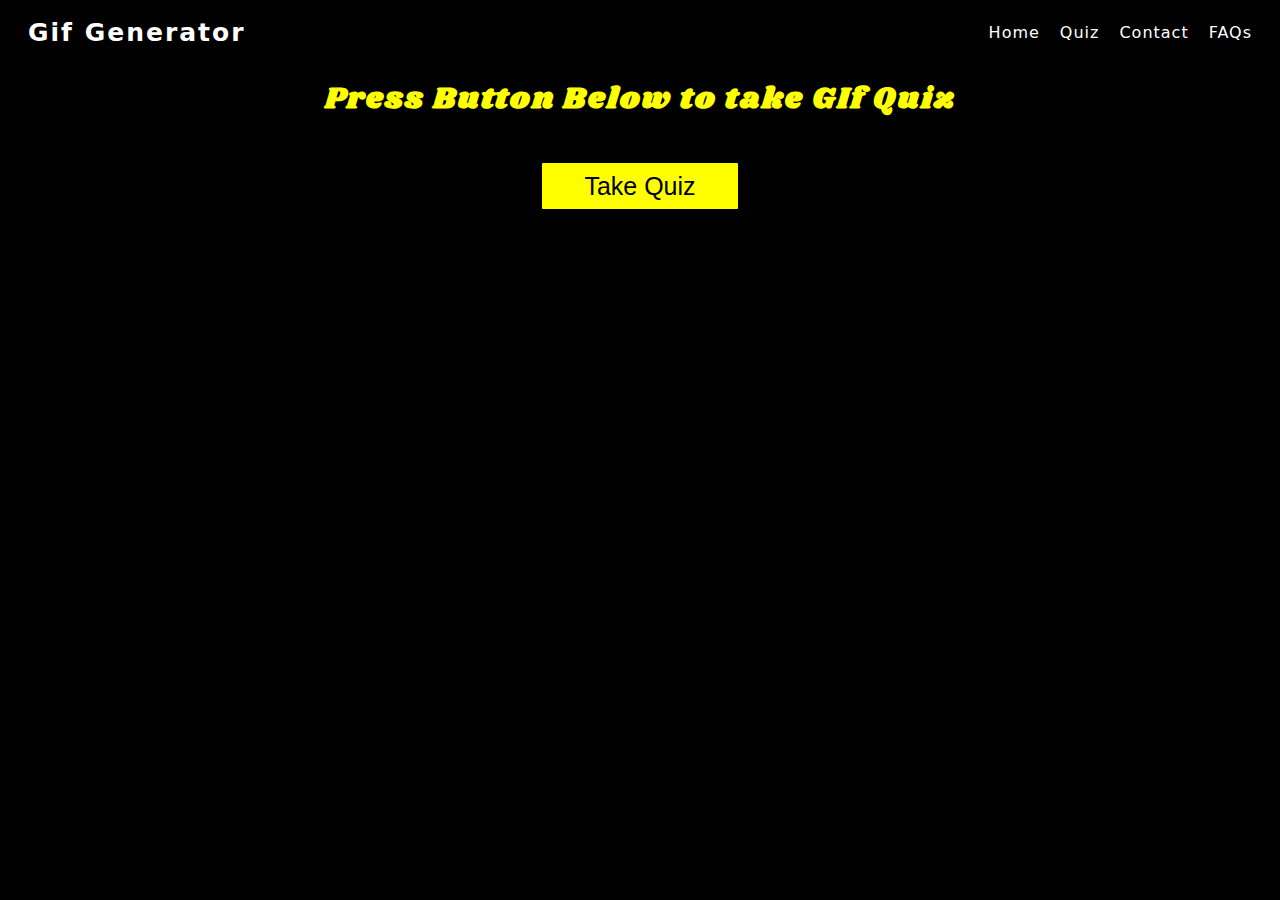
<file: html/quiz.html>
<!DOCTYPE html>
<html lang="en">
<head>
    <meta charset="UTF-8">
    <meta name="viewport" content="width=device-width, initial-scale=1.0">
    <title>Gif Quiz</title>
    <link
      href="https://fonts.googleapis.com/css2?family=Shrikhand&display=swap"
      rel="stylesheet"
    />
    <link rel="stylesheet" href="../css/style.css" />
</head>
<body>
    <header class="page-header">
        <h3 class="page-title">Gif Generator</h3>
        <ul class="nav-bar">
          <li class="nav-bar-item"><a href="./index.html">Home</a></li>
          <li class="nav-bar-item"><a href="./quiz.html">Quiz</a></li>
          <li class="nav-bar-item"><a href="#">Contact</a></li>
          <li class="nav-bar-item"><a href="#">FAQs</a></li>
        </ul>
      </header>
      <h1 id="quiz-header"> Press Button Below to take GIf Quiz</h1>
      <form id="take-quiz-form">
       <input type="button" onclick="renderQuiz()" value="Take Quiz" id="take-quiz-button">
      </form>

      <section id="quiz-section-container">

        <div id="result"></div>
      </section>
      
      <script src="../js/movie.js"></script>
</body>
</html>
</file>
<file: css/style.css>
body{
    background-color: black;
    color: white;
}
.page-header{
    display: flex;
    justify-content: space-between;
    align-items: center;
    padding: 10px 20px;
}

.page-title{
    margin: 0;
    font-size: 25px;
    letter-spacing: 2px;
    font-family:system-ui, -apple-system, BlinkMacSystemFont, 'Segoe UI', Roboto, Oxygen, Ubuntu, Cantarell, 'Open Sans', 'Helvetica Neue', sans-serif
}
.nav-bar{
    display: flex;
    list-style-type: none;
    margin: 0;
    padding: 0;
}

.nav-bar-item a{
    text-decoration: none;
    margin-left: 20px; 
    color: white;
    letter-spacing: 1px;
    font-family:system-ui, -apple-system, BlinkMacSystemFont, 'Segoe UI', Roboto, Oxygen, Ubuntu, Cantarell, 'Open Sans', 'Helvetica Neue', sans-serif
}

#search-bar-title{
    text-align: center;
    font-size: 30px;
    color: blue;
    letter-spacing: 2px;
    font-family: Shrikhand, Arial, Helvetica, sans-serif;
    margin-bottom: 35px;
}

#search-bar-form{
    max-width:600px;
    margin: auto;
    display: flex;
    justify-content: center;
    gap: 5px;
    background-color: rgb(204, 204, 244);
    border: 2px solid blue;
    border-radius: 6px;
    padding: 20px;
    margin-bottom: 15px;
}

#search{
    width: 400px;
    border: 1px solid blue;
    padding: 6px;
    border-radius: 3px;
    font-style: italic;
    font-family:system-ui, -apple-system, BlinkMacSystemFont, 'Segoe UI', Roboto, Oxygen, Ubuntu, Cantarell, 'Open Sans', 'Helvetica Neue', sans-serif
}

input[type=button],#prev-button, #next-button, #copy-button{
    padding:6px 10px;
    border: 1px solid blue;
    border-radius: 3px;
    color:rgb(204, 204, 244);
    background-color:blue;
    cursor: pointer;
}

#gif-section-container{
    display: flex;
    justify-content: center;
    flex-wrap: wrap;
    gap: 10px;
    padding: 10px;
}

.gif-item{
    flex: 1 1 calc(25% - 32px);
    box-shadow: 0 2px 8px rgba(0,0,0,0.1);
    overflow: hidden;
}

.gif-img{
    width: 100%;
    height: 200px;
    object-fit: cover;
    background-color: white;
}

#pagination-form{
    display: flex;
    justify-content: center;
    align-items: center;
    gap: 10px;
    margin: 15px;
}

#pagination-page-num{
    letter-spacing: 1px;
    font-family: system-ui, -apple-system, BlinkMacSystemFont, 'Segoe UI', Roboto, Oxygen, Ubuntu, Cantarell, 'Open Sans', 'Helvetica Neue', sans-serif;
}

#modal-overlay{
    display: none;
    position: fixed;
    top: 0;
    left: 0;
    width: 100%;
    height: 100%;
    background-color: rgba(0, 0, 0, 0.5);
    z-index: 1000;
}

.modal{
    display: none;
    position: fixed;
    z-index: 1001;
    left: 50%;
    top: 50%;
    transform: translate(-50%, -50%);
    width: 600px;
    height: 600px;
    overflow: auto;
    background-color:pink;
    border:3px solid blue;
}

.modal-content{
    display: flex;
    justify-content: center;
    flex-direction: column;
    align-items: center;
    margin: 15% auto;
    padding: 20px;
    width: 80%;
    text-align: center;
}

#zoomed-gif{
    width: 60%;
    height: 60%;
    object-fit: contain;
    margin-bottom: 20px;
}

.close-button{
    position: absolute;
    top: 10px;
    right: 20px;
    color:blue;
    float: right;
    font-size: 28px;
    font-weight: bold;
}

#quiz-header{
    text-align: center;
    font-family: Shrikhand, Arial, Helvetica, sans-serif;
    letter-spacing: 2px;
    font-size: 30px;
    color:yellow;
}

#take-quiz-form{
    max-width:600px;
    margin: auto;
    display: flex;
    justify-content: center;
    gap: 5px;
    border-radius: 6px;
    padding: 20px;
    margin-bottom: 15px;
}

#take-quiz-button{
    padding:6px 10px;
    border: 2px solid black;
    border-radius: 3px;
    color:black;
    background-color:yellow;
    cursor: pointer;
    width: 200px;
    height: 50px;
    font-family:'Trebuchet MS', 'Lucida Sans Unicode', 'Lucida Grande', 'Lucida Sans', Arial, sans-serif;
    font-size: 25px;
}

#quiz-section-container{
    margin: 0 auto;
    max-width: 800px;
    padding: 30px;
    text-align: center;
    border-radius: 10px;
    box-shadow: 0 4px 15px rgba(0, 0, 0, 0.1);

}

#quiz-title{
    margin-bottom: 30px;
    color: black;
    font-size: 20px;
    text-align: center;
    font-family: Shrikhand, Arial, Helvetica, sans-serif;
    letter-spacing: 2px;

}

.quiz-images{
   width: 80%;
   height: 400px;
   object-fit: cover;
   margin-bottom: 20px;
   border-radius: 5px;
   box-shadow: 0 2px 8px rgba(0, 0, 0, 0.1);
}

.quiz-question{
    display: flex;
    flex-direction: column;
    align-items: center;
    margin-bottom: 40px;
}


.quiz-answers{
    display: grid;
    grid-template-columns: repeat(2,1fr);
    gap: 10px;
    color: black;
}

.quiz-answer-options{
    letter-spacing: 1px;
    font-family: system-ui, -apple-system, BlinkMacSystemFont, 'Segoe UI', Roboto, Oxygen, Ubuntu, Cantarell, 'Open Sans', 'Helvetica Neue', sans-serif;
    border: 2px solid gray;
    padding: 15px;
    font-size: 16px;
    text-align: center;
    background-color: lightgrey;
    border-radius: 5px;
    cursor: pointer;
    display: flex;
    justify-content: center;
    align-items: center;
    width: 300px;
    box-sizing: border-box;
}

.quiz-answer-options.selected{
    background-color: lightskyblue;
    border-color: blue;
}

#result{
    color: black;
    font-size:24px;
    letter-spacing: 1px;
    font-family: Shrikhand, Arial, Helvetica, sans-serif;
}
/* Had to change max width size since my screen wouldnt go that small */

@media screen and (max-width: 900px){
    #quiz-section-container{
        max-width: 600px;
    }
}


@media screen and (max-width: 768px){
    .page-header{
        flex-direction: column;
        align-items: flex-start;
    }
    .nav-bar{
        flex-direction: column;
        width: 100%;
        margin-top: 10px;
    }
    .nav-bar-item a{
        margin-left: 0;
    }

    #search{
        width: 350px;
    }
    #gif-section-container{
        flex-direction: column;
        align-items: center;
    }
    .git-item{
        flex: 1 1 calc(100% - 32px);
    }
    .gif-img, .quiz-images{
        width: 250px;
        height: 250px;
        object-fit: cover;
    }
    .modal{
        width: 400px;
        height: 400px;
    }
    #quiz-header{
        font-size: 20px;
    }
    #quiz-section-container{
        max-width: 400px;
    }
    .quiz-answers{
        grid-template-columns: 1fr;
    }

}
</file>
